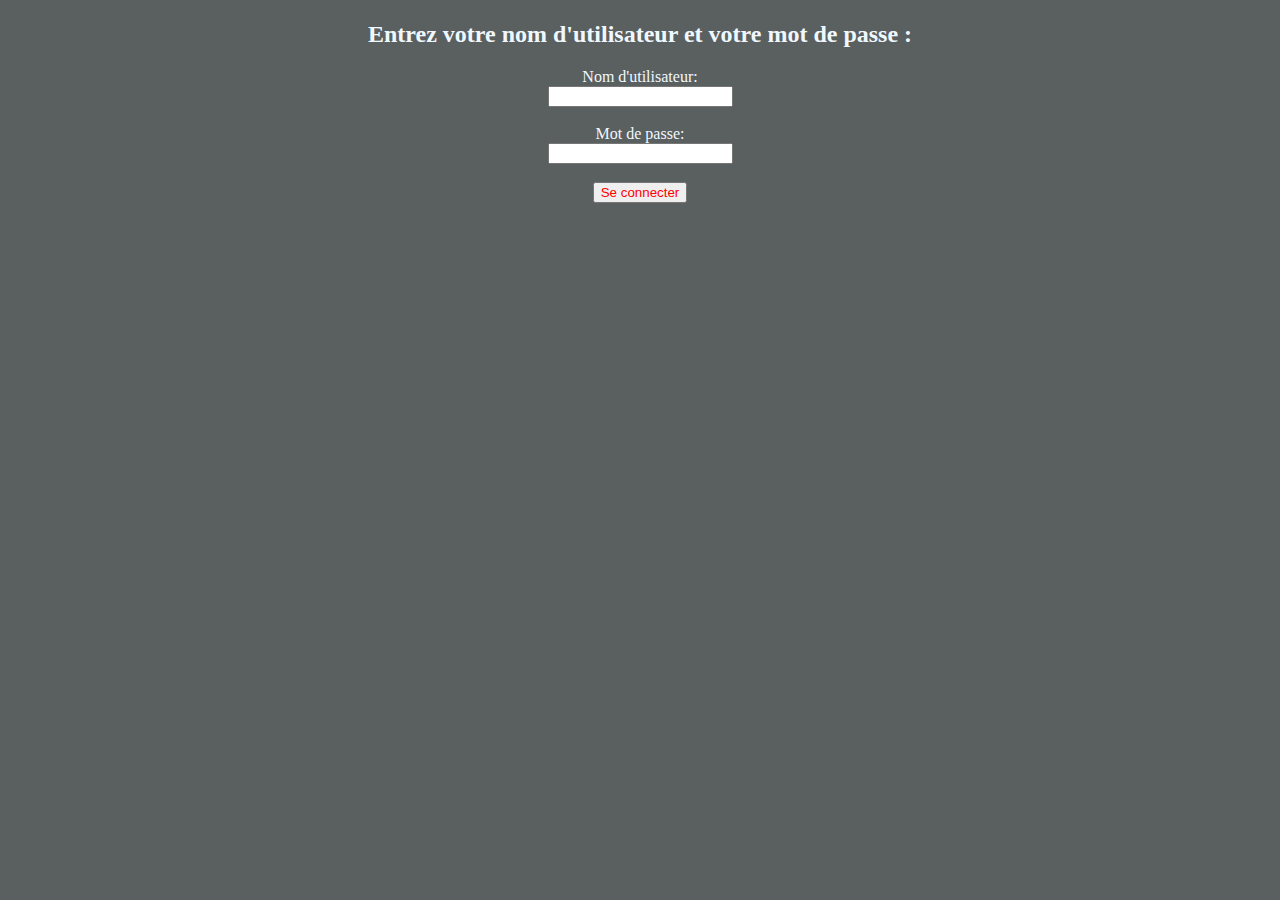
<file: templates/login.html>
<!DOCTYPE html>
<html lang="en">
<head>
    <meta charset="UTF-8">
    <meta name="viewport" content="width=device-width, initial-scale=1.0">
    <title>Document</title>
</head>
<body style="background-color: rgb(90, 95, 95); text-align: center;color: aliceblue;">
  <header style="background-color: rgb(100, 98, 98); ">
        <h1><title>Formulaire d'identification</title></h1>
  </header>
    
        <h2>Entrez votre nom d'utilisateur et votre mot de passe :</h2>
        <form action="/login", method="post">
            <label for="username">Nom d'utilisateur:</label><br>
            <input type="text" id="username" name="username"><br><br>
            
            <label for="password">Mot de passe:</label><br>
            <input type="password" id="password" name="password"><br><br>
            
            <input type="submit" value="Se connecter" style="color: red;">
        </form>
    
</body>
</html>
</file>
